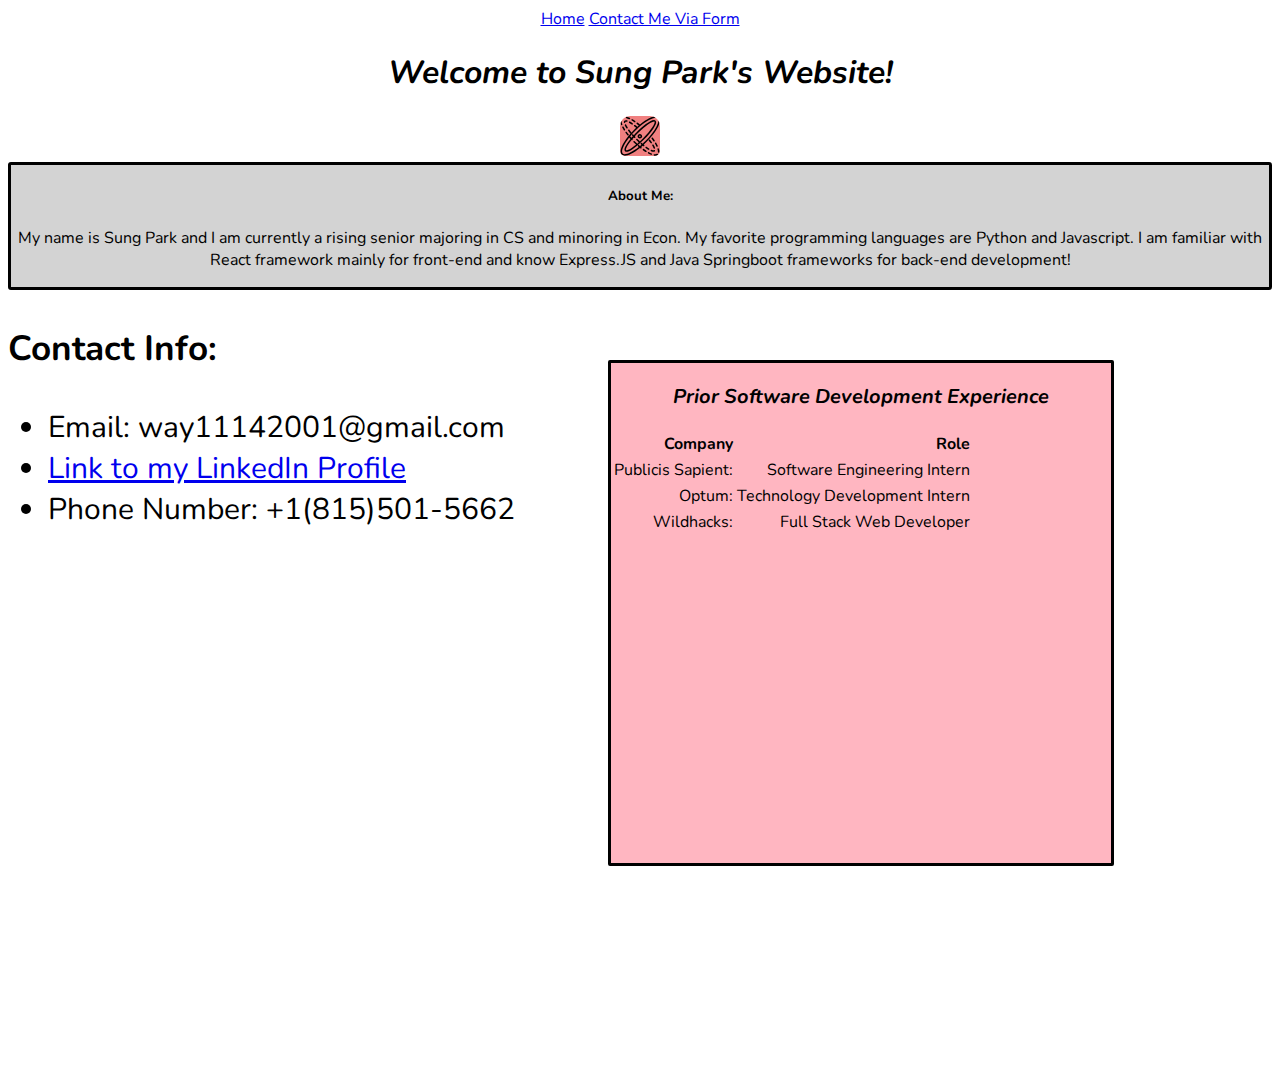
<file: index.html>
<!DOCTYPE html>
<html lang="en">
  <head>
    <meta charset="utf-8" />
    <meta name="viewport" content="width=device-width, initial-scale=1" />
    <link rel="icon" href="https://glitch.com/favicon.ico" />
  
    <!--     Load google fonts, if you want  -->
    <link rel="preconnect" href="https://fonts.gstatic.com" crossorigin />
    <link href="https://fonts.googleapis.com/css2?family=Baloo+2:wght@800&family=Nunito:ital,wght@0,300;0,400;1,300&display=swap" rel="stylesheet">
   
    <title>Sung's webpage</title>

    <!-- Meta tags for SEO and social sharing -->
<!--     <link rel="canonical" href="https://glitch-hello-website.glitch.me/" />
    <meta
      name="description"
      content="Kate's Example Webpage"
    /> -->
    
    <!-- Social media and google-searchability -->
<!--     <meta name="robots" content="index,follow" />
    <meta property="og:title" content="Hello World!" />
    <meta property="og:type" content="article" />
    <meta property="og:url" content="https://glitch-hello-website.glitch.me/" />
    <meta
      property="og:description"
      content="Kate's Example Webpage"
    />
    <meta
      property="og:image"
      content="https://cdn.glitch.com/605e2a51-d45f-4d87-a285-9410ad350515%2Fhello-website-social.png?v=1616712748147"
    />
    <meta name="twitter:card" content="summary" /> -->
    
    
    <!-- Import the webpage's stylesheet -->
    <link rel="stylesheet" href="./style.css" />

    <!-- Import the webpage's javascript file -->
    <script src="app.js" defer></script>
    
  </head>
  <body>
     <div id = "root">
        <div class="navigation">
            <a href = "./index.html">Home</a>
            <a href="./form.html">Contact Me Via Form</a>
        </div>
        <h1 class="h1">Welcome to Sung Park's Website!</h1>
        <img src="./public/galaxy-svgrepo-com.svg"/> 
        <div class="intro">
          <h5>About Me: </h5>
          <p>My name is Sung Park and I am currently a rising senior majoring in CS and minoring in Econ. My favorite
            programming languages are Python and Javascript. I am familiar with React framework mainly for front-end and 
            know Express.JS and Java Springboot frameworks for back-end development! 
          </p>
        </div>
        <div class="contact-info">
          <h3>Contact Info:</h3>
          <ul>
            <li>Email: way11142001@gmail.com</li>
            <li><a href="https://www.linkedin.com/in/sung-park-06034b164/">Link to my LinkedIn Profile</a></li>
            <li>Phone Number: +1(815)501-5662</li>
          </ul>
        </div>
        <div class="experience">
          <h3>Prior Software Development Experience</h3>
          <table>
            <tr>
              <th>Company</th>
              <th>Role</th>
            </tr>
            <tr>
              <td>Publicis Sapient:</td>
              <td>Software Engineering Intern</td>
            </tr>
            <tr>
              <td>Optum:</td>
              <td>Technology Development Intern</td>
            </tr>
            <tr>
              <td>Wildhacks:</td>
              <td>Full Stack Web Developer</td>
          </table>
        </div>
    </div>
  </body>
</html>
</file>
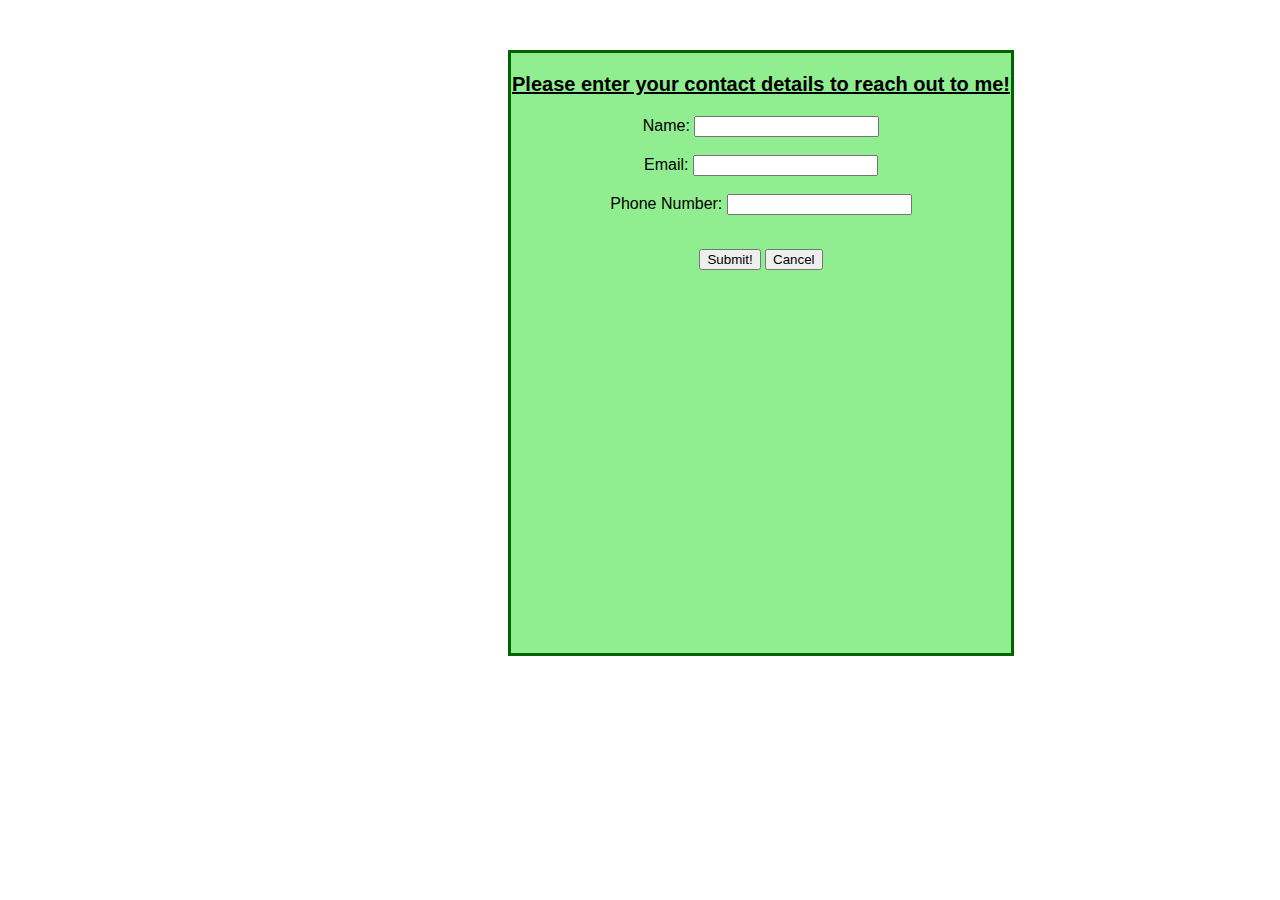
<file: form.html>
<html>
    <head>
        <link href="./style.css" rel="stylesheet" /> 
        <script src = "app.js"></script>
    </head>
    <body>
        <div class="form">
            <p>Please enter your contact details to reach out to me!</p>
            <form>
                <label htmlfor="name">Name: </label>
                <input id = "name" type="text"></input> 
                <br></br>
                <label htmlfor="email">Email: </label>
                <input id = "email" type="text"></input> 
                <br></br>
                <label htmlfor="number">Phone Number: </label>
                <input id = "number" type="text"></input> 
                <br></br>
            </form>
            <button type="button" onclick="">Submit!</button>
            <button type="button" onclick = "returnBack()">Cancel</button>
        </div>
    </body>
</html>
</file>
<file: style.css>
html {
  font-family: 'Nunito', sans-serif;
  background-image: url("https://cdn.glitch.global/077a5453-5696-405f-8bda-f147c7634f6c/thumbnails%2Fretina_wood.png?1663886779354");
  background-repeat: repeat;
  text-align: center;
}

.title {
  font-family: 'Baloo 2', cursive;
}

.picrew {
  border-radius: 200px; 
  box-shadow: 1px 4px 10px rgba(0, 0, 0, .5);
}

.projects {
  margin: 0px auto; /* this centers a div */
  padding: 10px;
  border-radius: 50px; 
  height: 300px;
  width: 300px;
  background-color: hsl(100, 0%, 80%);
  box-shadow: 1px 4px 10px rgba(0, 0, 0, .5);
}

.polaroid {
  border: 3px solid magenta;
}

/* my css rules */
.h1 {
  text-align: center; 
  font-style: italic; 
  font-weight: bold; 
}

.intro {
  display: inline-block;
  border: solid 3px black; 
  border-radius: 3px;
  background-color: lightgray;
}

.contact-info {
  text-align: left; 
  font-size: 30px;
}

.form {
  margin-left: 500px;
  margin-top:50px;
  background-color: lightgreen;
  border: 3px solid darkgreen; 
  width: 500px;
  height: 600px;
}

.form p {
  font-weight: bold;
  font-size: 20px;
  text-decoration: underline;
}

#root img {
  background-color: lightcoral;
  border-radius: solid 3px black; 
  border-radius: 10px 10px 5px 5px 
}

.experience {
  border: 3px solid black; 
  border-radius: 2px; 
  text-align: right;
  width: 500px;
  height: 500px;
  position:relative;
  bottom: 200px;
  left: 600px;
  background-color: lightpink;
}

.experience h3 {
  text-align: center;
  font-weight: bold;
  font-size: 20px;
  font-style: italic;
}
</file>
